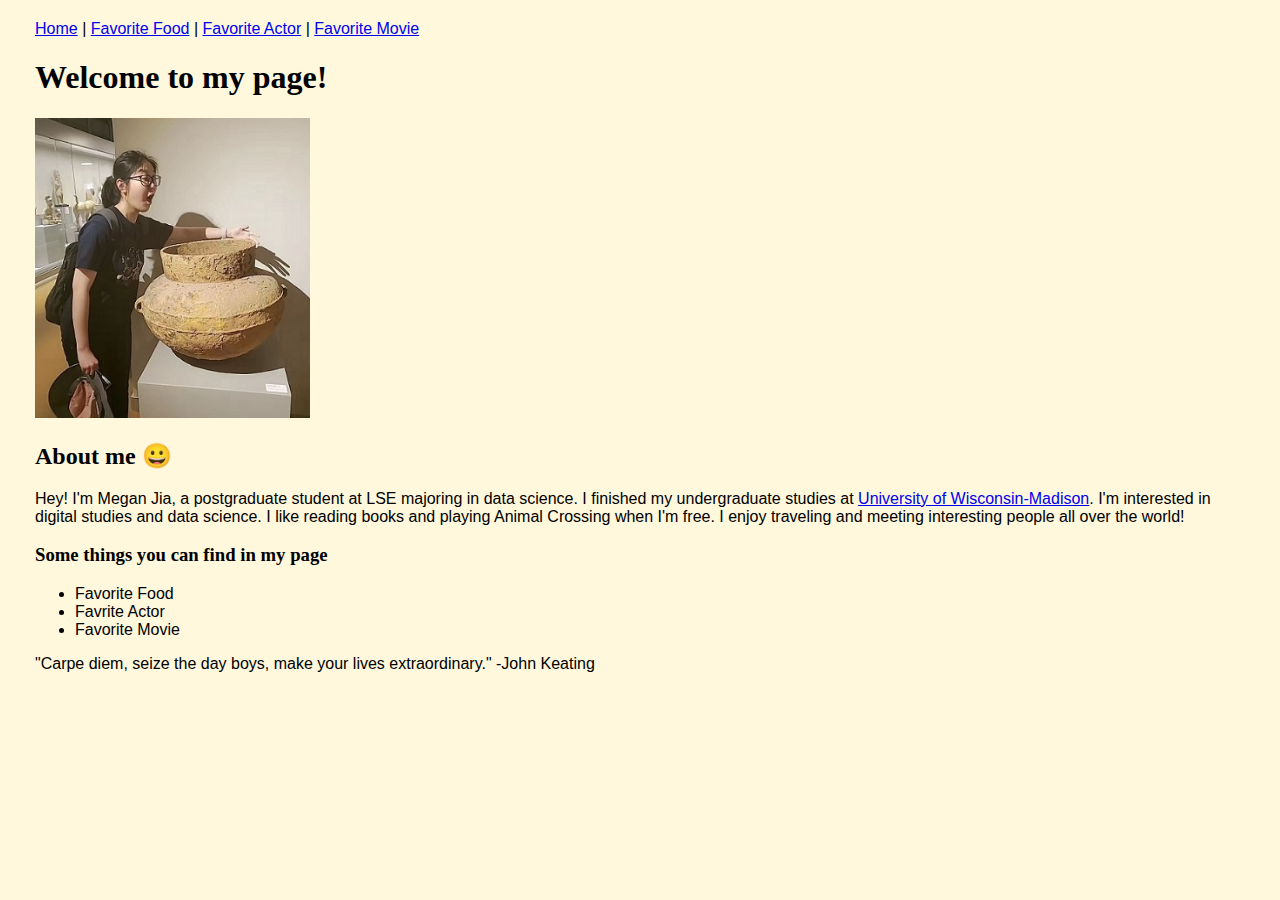
<file: index.html>
<!DOCTYPE html>
<html lang="en">
<head>
      <link rel="stylesheet" href="mystyle.css">
      <meta charset="UTF-8">
      <title>about me</title>
</head>
<body>
<nav>
      <a href="index.html">Home</a> |
      <a href="favorite_food.html">Favorite Food</a> |
      <a href="favorite_actor.html">Favorite Actor</a> |
      <a href="favorite_movie.html">Favorite Movie</a> 
</nav>
      <h1>Welcome to my page!</h1>
      <img src="Me.jpg" alt="my_pict" width="275" height="300">
      <h2>About me &#128512;</h2>
      <p>Hey! I'm Megan Jia, a postgraduate student at LSE majoring in data science. I finished my undergraduate studies at <a href=https://www.wisc.edu> University of Wisconsin-Madison</a>. I'm interested in digital studies and data science. I like reading books and playing Animal Crossing when I'm free. I enjoy traveling and meeting interesting people all over the world! </p>
      <h3>Some things you can find in my page</h3>
      <ul>
       <li>Favorite Food </li>
       <li>Favrite Actor </li>
       <li>Favorite Movie</li>
      </ul>
      
      <p>"Carpe diem, seize the day boys, make your lives extraordinary." -John Keating</p>


</body>
</html>
</file>
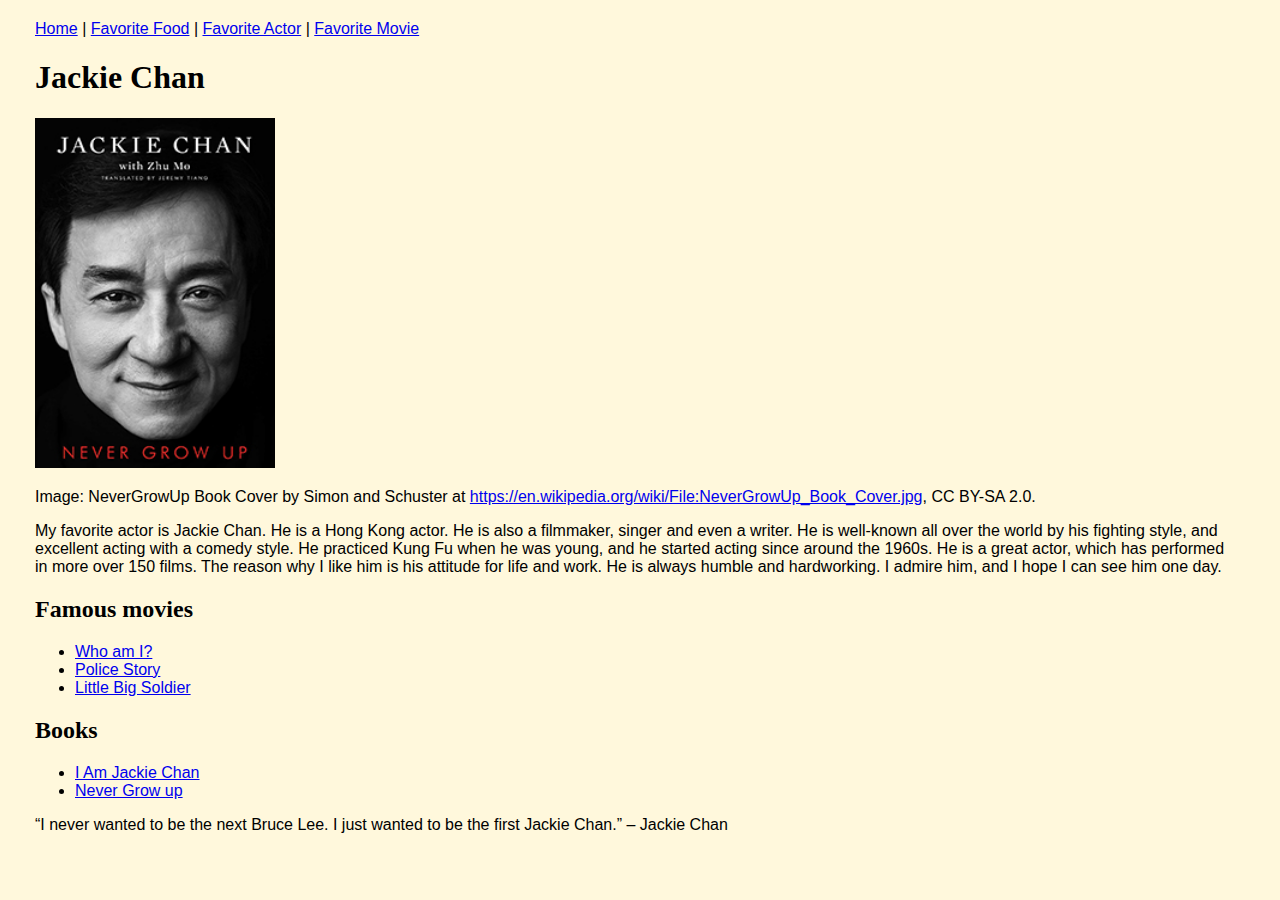
<file: favorite_actor.html>
<!DOCTYPE html>
<html lang="en">
<head>
	<link rel="stylesheet" href="mystyle.css">
    <meta charset="UTF-8">
    <title>Favotie actor</title>
</head>
<body>
<nav>
      <a href="index.html">Home</a> |
      <a href="favorite_food.html">Favorite Food</a> |
      <a href="favorite_actor.html">Favorite Actor</a> |
      <a href="favorite_movie.html">Favorite Movie</a> 
</nav>
	<h1>Jackie Chan </h1>
	<img src="JackieChan.jpg" alt="Jackie_pict" width="240" height="350">
	<p> Image: NeverGrowUp Book Cover by Simon and Schuster at <a href="https://en.wikipedia.org/wiki/File:NeverGrowUp_Book_Cover.jpg">https://en.wikipedia.org/wiki/File:NeverGrowUp_Book_Cover.jpg</a>, CC BY-SA 2.0.</p>
	<p>My favorite actor is Jackie Chan. He is a Hong Kong actor. He is also a filmmaker, singer and even a writer. He is well-known all over the world by his fighting style, and excellent acting with a comedy style. He practiced Kung Fu when he was young, and he started acting since around the 1960s. He is a great actor, which has performed in more over 150 films. The reason why I like him is his attitude for life and work. He is always humble and hardworking. I admire him, and I hope I can see him one day.</p>
	<h2>Famous movies</h2>
	<ul>
		<li><a href="https://en.wikipedia.org/wiki/Who_Am_I%3F_(1998_film)">Who am I?</a></li>
		<li><a href="https://en.wikipedia.org/wiki/Police_Story_(1985_film)">Police Story</a></li>
		<li><a href="https://en.wikipedia.org/wiki/Little_Big_Soldier">Little Big Soldier</a></li>
	</ul>
	<h2>Books</h2>
	<ul>
		<li><a href="https://en.wikipedia.org/wiki/I_Am_Jackie_Chan">I Am Jackie Chan</a></li>
		<li><a href="https://en.wikipedia.org/wiki/Never_Grow_Up_(book)">Never Grow up</a></li>
  
	</ul>

	<p> “I never wanted to be the next Bruce Lee. I just wanted to be the first Jackie Chan.” – Jackie Chan</p>


</body>
</html>
</file>
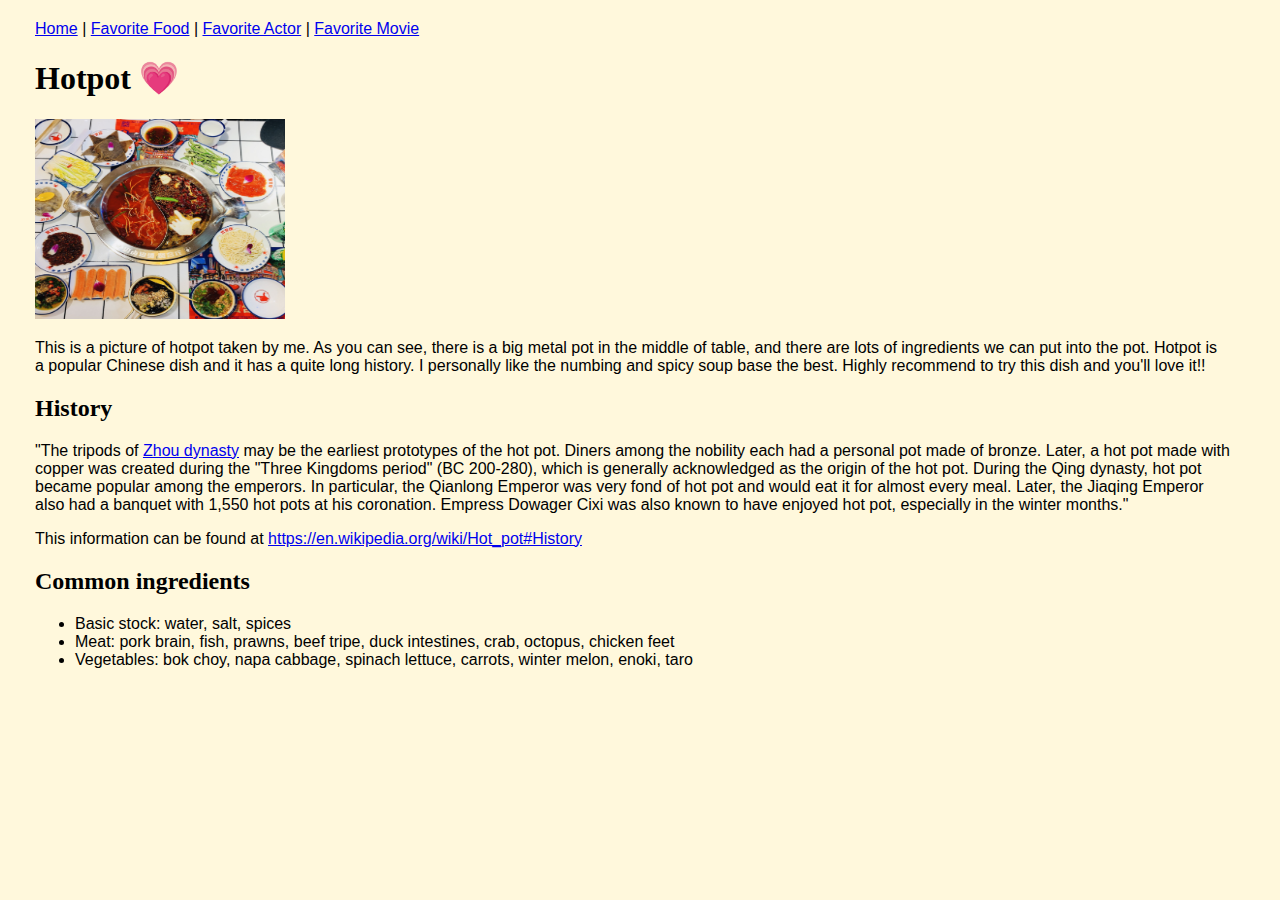
<file: favorite_food.html>
<!DOCTYPE html>
<html lang="en">
<head>
	<link rel="stylesheet" href="mystyle.css">
    <meta charset="UTF-8">
    <title>Favorite food</title>
</head>
<body>
<nav>
      <a href="index.html">Home</a> |
      <a href="favorite_food.html">Favorite Food</a> |
      <a href="favorite_actor.html">Favorite Actor</a> |
      <a href="favorite_movie.html">Favorite Movie</a> 
</nav>
      <h1>Hotpot &#128151; </h1>
      <img src="Hotpot.jpg" alt="hotpot_pict" width="250" height="200">
      <p> This is a picture of hotpot taken by me. As you can see, there is a big metal pot in the middle of table, and there are lots of ingredients we can put into the pot. Hotpot is a popular Chinese dish and it has a quite long history. I personally like the numbing and spicy soup base the best. Highly recommend to try this dish and you'll love it!!</p>
      <h2>History</h2>
      <p>"The tripods of <a href=https://en.wikipedia.org/wiki/Zhou_dynasty#:~:text=The%20Zhou%20dynasty%20(Chinese%3A%20%E5%91%A8,Chinese%20history%20(790%20years).>Zhou dynasty</a> may be the earliest prototypes of the hot pot. Diners among the nobility each had a personal pot made of bronze. Later, a hot pot made with copper was created during the "Three Kingdoms period" (BC 200-280), which is generally acknowledged as the origin of the hot pot. During the Qing dynasty, hot pot became popular among the emperors. In particular, the Qianlong Emperor was very fond of hot pot and would eat it for almost every meal. Later, the Jiaqing Emperor also had a banquet with 1,550 hot pots at his coronation. Empress Dowager Cixi was also known to have enjoyed hot pot, especially in the winter months."</p>
      <p>This information can be found at <a href=https://en.wikipedia.org/wiki/Hot_pot#History>https://en.wikipedia.org/wiki/Hot_pot#History</a></p>
      <h2>Common ingredients</h2>
      <ul>
      	<li>Basic stock: water, salt, spices</li>
      	<li> Meat: pork brain, fish, prawns, beef tripe, duck intestines, crab, octopus, chicken feet</li>
      	<li>Vegetables: bok choy, napa cabbage, spinach lettuce, carrots, winter melon, enoki, taro</li>
      </ul>

</body>
</html>
</file>
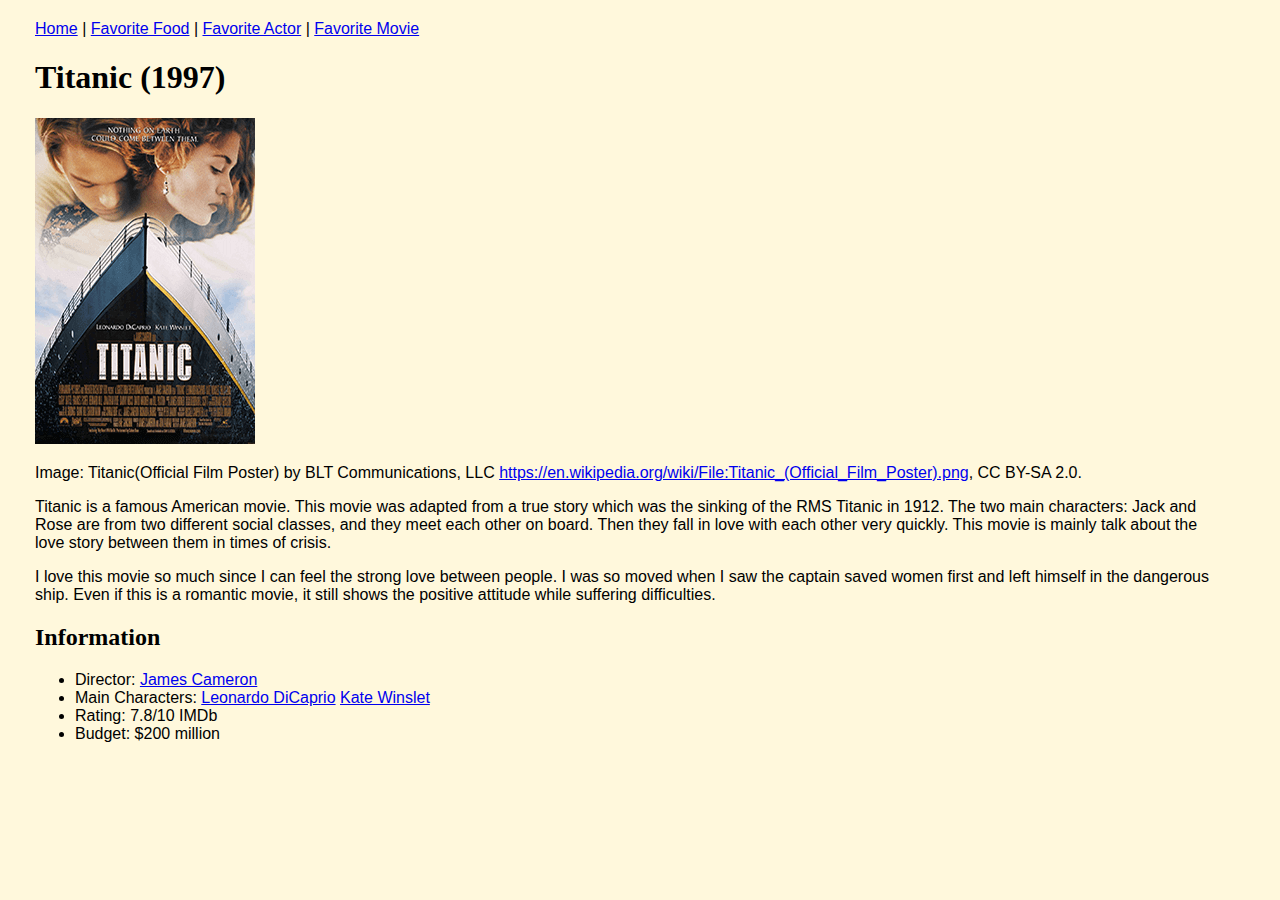
<file: favorite_movie.html>
<!DOCTYPE html>
<html lang="en">
<head>
  <link rel="stylesheet" href="mystyle.css">
  <meta charset="UTF-8">
  <title>Favorite movie</title>
</head>
<body>
<nav>
      <a href="index.html">Home</a> |
      <a href="favorite_food.html">Favorite Food</a> |
      <a href="favorite_actor.html">Favorite Actor</a> |
      <a href="favorite_movie.html">Favorite Movie</a> 
</nav>
      <h1>Titanic (1997) </h1>
      <img src="Titanic.png" alt="official_pict">
      <p>Image: Titanic(Official Film Poster) by BLT Communications, LLC <a href="https://en.wikipedia.org/wiki/File:Titanic_(Official_Film_Poster).png">https://en.wikipedia.org/wiki/File:Titanic_(Official_Film_Poster).png</a>, CC BY-SA 2.0.</p>
      <p>Titanic is a famous American movie. This movie was adapted from a true story which was the sinking of the RMS Titanic in 1912. The two main characters: Jack and Rose are from two different social classes, and they meet each other on board. Then they fall in love with each other very quickly. This movie is mainly talk about the love story between them in times of crisis. </p>
      <p>I love this movie so much since I can feel the strong love between people. I was so moved when I saw the captain saved women first and left himself in the dangerous ship. Even if this is a romantic movie, it still shows the positive attitude while suffering difficulties. </p>
      <h2>Information</h2>
           <ul>
            <li>Director: <a href="https://en.wikipedia.org/wiki/James_Cameron">James Cameron</a></li>
            <li>Main Characters: <a href="https://simple.wikipedia.org/wiki/Leonardo_DiCaprio">Leonardo DiCaprio</a> <a href="https://simple.wikipedia.org/wiki/Kate_Winslet">Kate Winslet</a></li>
            <li>Rating: 7.8/10 IMDb</li>
            <li>Budget: $200 million</li>
           </ul>
</body>
</html>
</file>
<file: mystyle.css>
body {
	background-color:Cornsilk;
	font-family: Helvetica,Arial,sans-serif;
	margin-top:20px;
	margin-bottom:30px;
	margin-right:50px;
	margin-left:35px;
}


h1 {font-family:"Times New Roman",times,serif;}
h2 {font-family:"Times New Roman",times,serif;}
h3 {font-family:"Times New Roman",times,serif;}
nav {font-family: Helvetica,Arial,sans-serif;}
</file>
